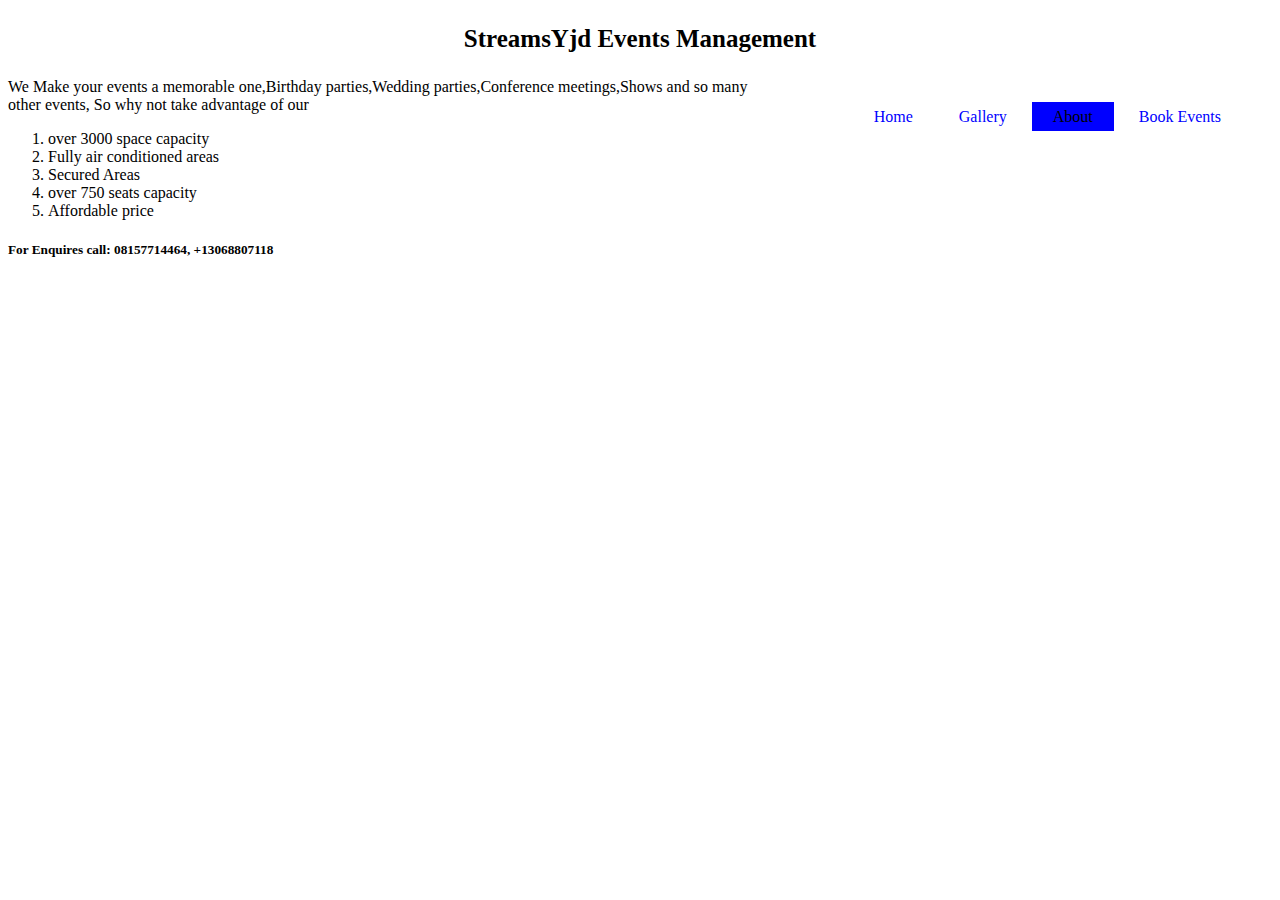
<file: About.html>
<!DOCTYPE html>
<html>
<head>
	<title>StreamsYjd Events Management</title>
	<style>
		ul{
	float: right;
	list-style-type: none;
	margin:30px;
}
ul li{
	display: inline-block;
}
ul li a{
	text-decoration: none;
	color:blue;
	padding:5px 20px;
	border: 1px solid transparent;
	transition: 0.6s ease; 
}
ul li a:hover{
	background-color:blue;
	color: black;
}
ul li.active a{
	background-color:blue;
	color: black;

}
h3
{
	font-size: 25px;
	text-align: center;
}

	</style>
</head>
<body>
	<header>
		<h3>StreamsYjd Events Management</h3>
		<div>
		<ul>
			<li class=""><a href="index.html">Home</a></li>
			<li class=""><a href="Gallery.html">Gallery</a></li>
			<li class="active"><a href="About.html">About</a></li>
			<li class=""><a href="Book Events.html">Book Events</a></li>
		</ul>	
		</div>
	<p>
		 We Make your events a memorable one,Birthday parties,Wedding parties,Conference meetings,Shows and so many other events, So why not take advantage of our
		<ol>
			<li>
				over 3000 space capacity
			</li>
			<li>
				Fully air conditioned areas
			</li>
			<li>
				Secured Areas
			</li>
			<li>
				over 750 seats capacity
			</li>
			<li>
				Affordable price
			</li>
			

		</ol>
	</p>
	<h5>
		For Enquires call: 08157714464, +13068807118
	</h5>

</body>
</html>
</file>
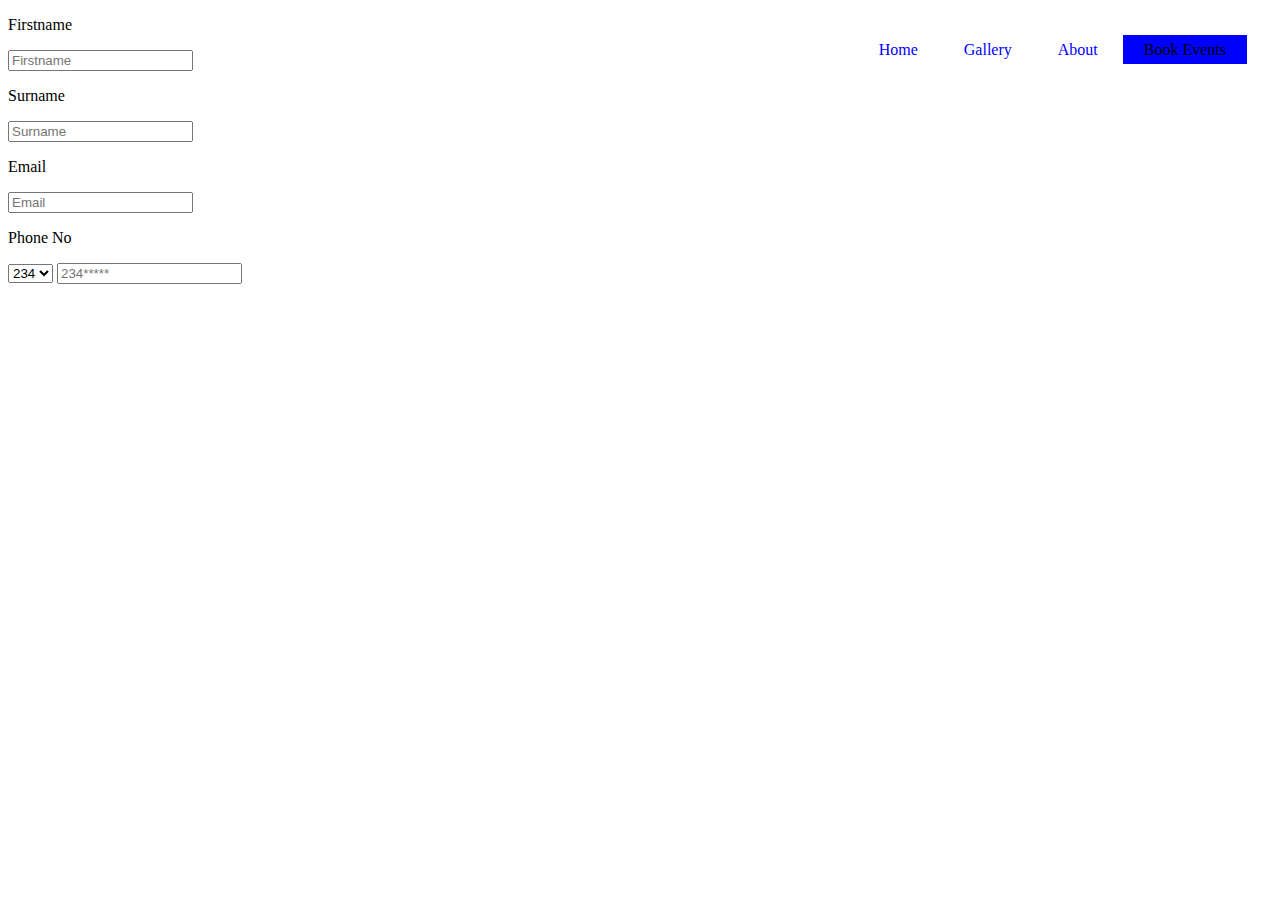
<file: Book Events.html>
<!DOCTYPE html>
<html>
<head>
	<title>www.StreamsYjd.com</title>
	<link rel="stylesheet" type="text/css" href="Book Events.css">
</head>
<body>
	<ul>
			<li class=""><a href="index.html">Home</a></li>
			<li class=""><a href="Gallery.html">Gallery</a></li>
			<li class=""><a href="About.html">About</a></li>
			<li class="active"><a href="Book Events.html">Book Events</a></li>
		</ul>
	<form>
		 <p>
		 	Firstname
		 </p>
		 <input type="text" placeholder="Firstname" name="">
		 <p>
		 	Surname
		 </p>
		 <input type="text" placeholder="Surname" name="">
		 <p>
		 	Email
		 </p>
		 <input type="Mail" placeholder="Email" name="">
		 <p>    
		 	Phone No
		 </p>
		 <select>
		 	<option>234</option>
		 	<option>144</option>
		 	<option>13</option>
		 </select>
		 <input type="Phone" placeholder="234*****" name="">
	</form>


</body>
</html>
</file>
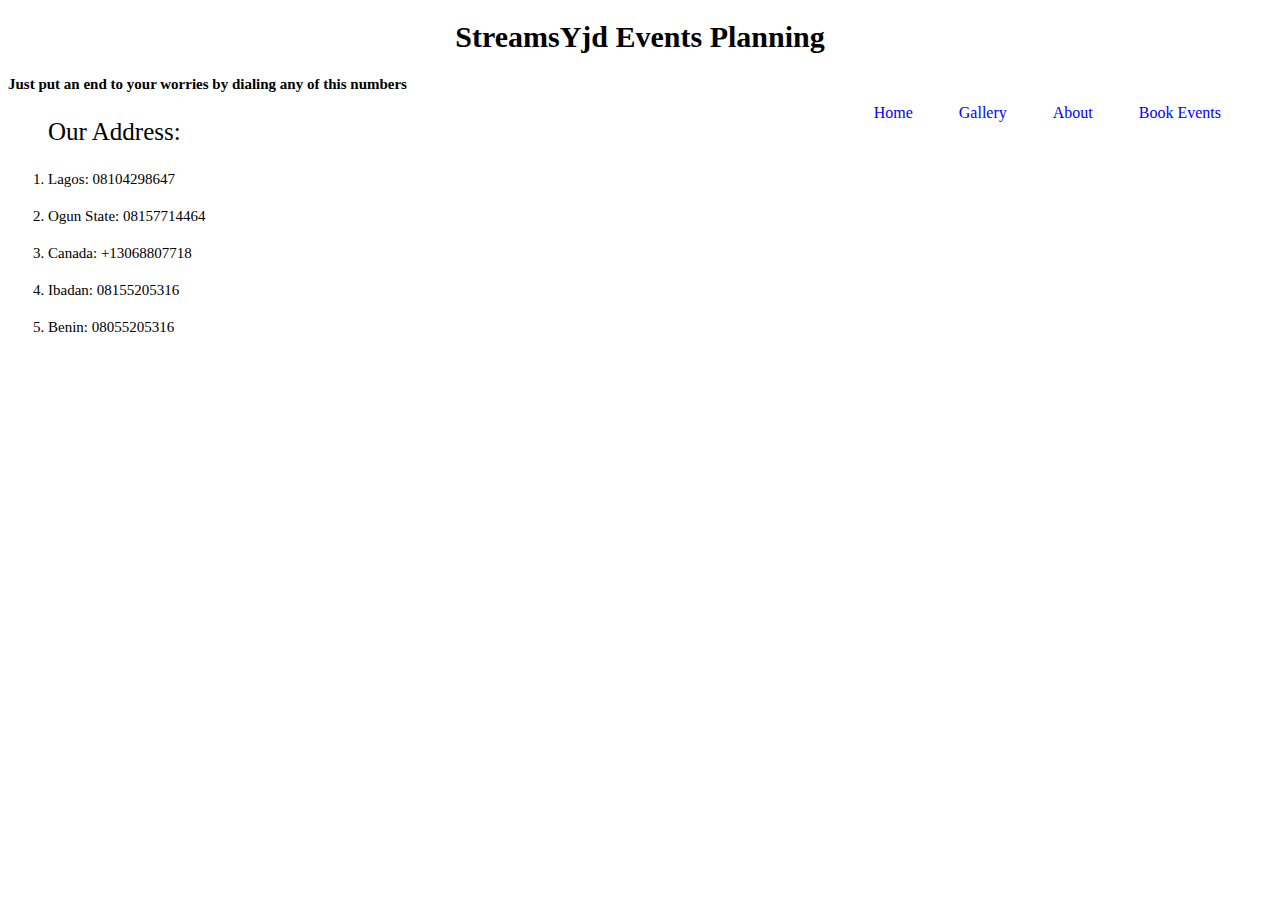
<file: contact us.html>
<!DOCTYPE html>
<html>
<head>
	<title>StreamsYjd Events Company</title>
	<link rel="stylesheet" type="text/css" href="Locate us.css">
	</head>
<body>

	<header>
		<h1>StreamsYjd Events Planning</h1>
		<div>
		<ul>
			<li class=""><a href="index.html">Home</a></li>
			<li class=""><a href="Gallery.html">Gallery</a></li>
			<li class=""><a href="About.html">About</a></li>
			<li class=""><a href="Book Events.html">Book Events</a></li>

		</ul>
	</div>
	</header>
	<h5>
		<h4> Just put an end to your worries by dialing any of this numbers</h4>

		<ol><p>Our Address:	</p>	
		<li>Lagos: 08104298647</li>

		<li>Ogun State: 08157714464</li>

		<li>Canada: +13068807718</li>

		<li>Ibadan: 08155205316</li>

		<li>Benin: 08055205316</li>
	</li>
</ol>
	</h5>

</body>
</html>
</file>
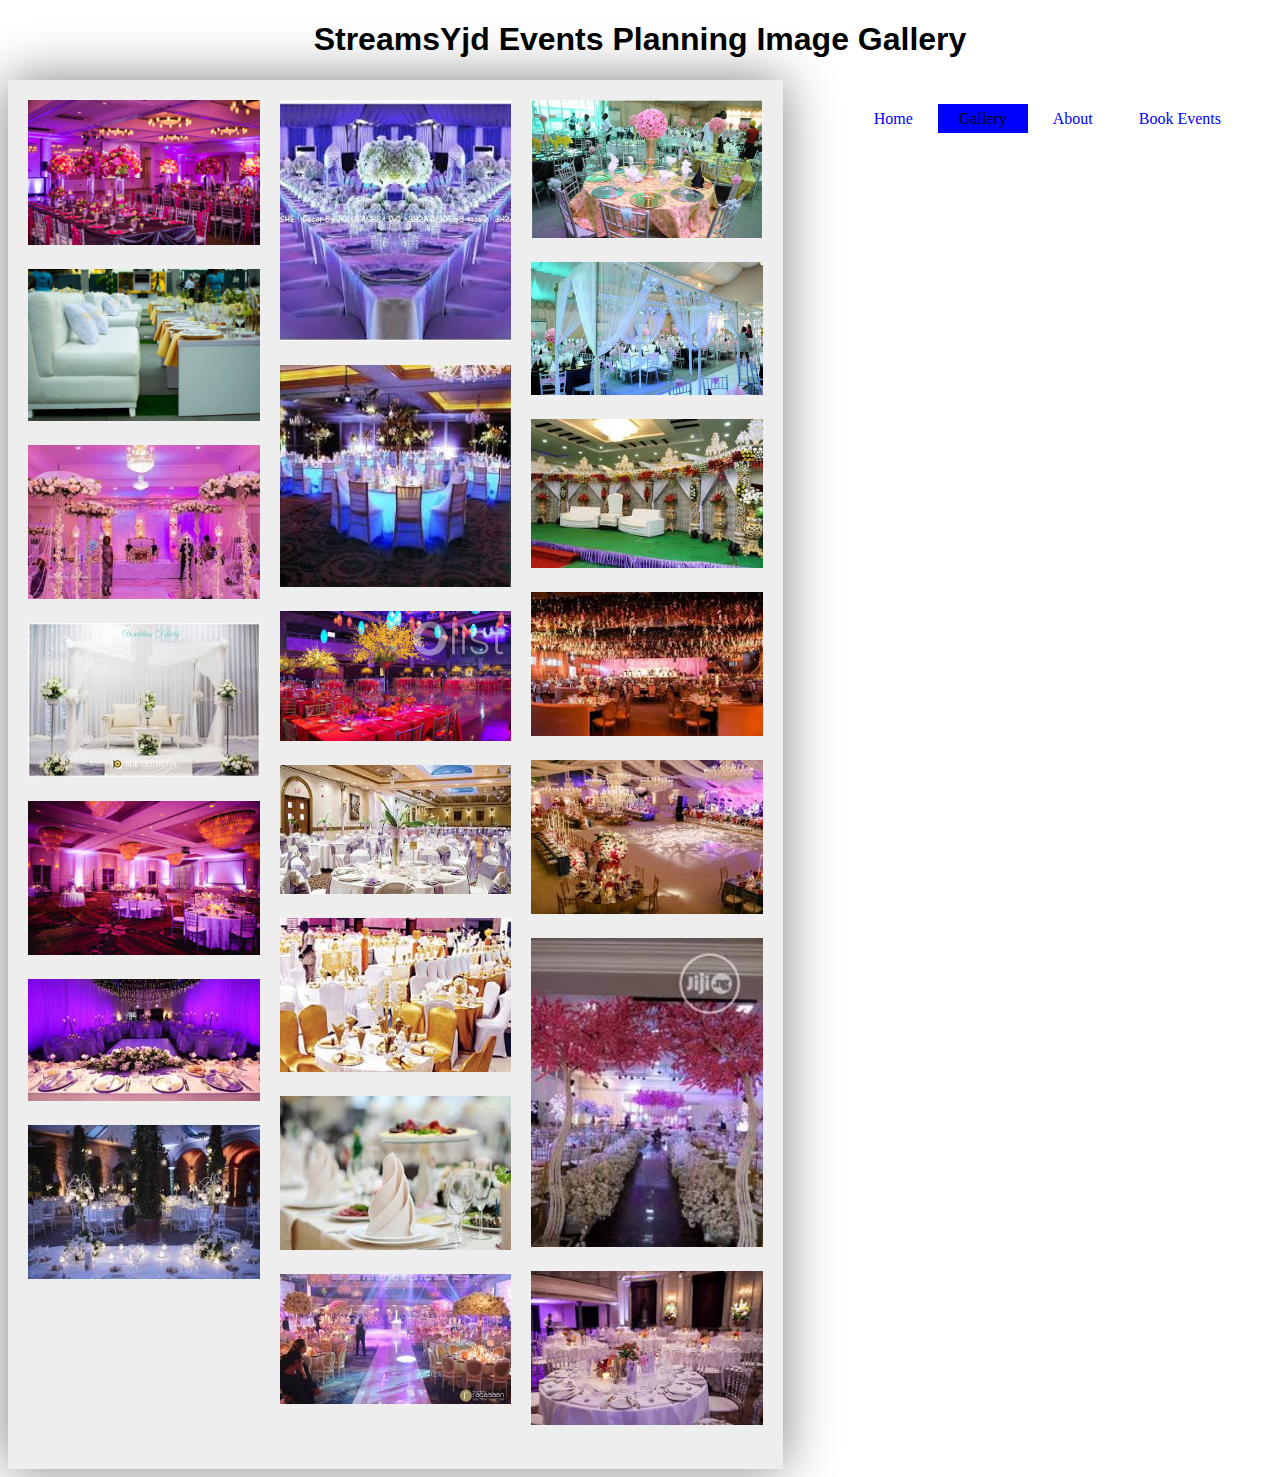
<file: Gallery.html>
<!DOCTYPE html>
<html>
<head>
	<title>www.StreamsYjd Gallery.com</title>
	<link rel="stylesheet" type="text/css" href="Gallery.css">

</head>
<body>
	<h1>StreamsYjd Events Planning Image Gallery</h1>
	<header>
		<div>
		<ul>
			<li class=""><a href="index.html">Home</a></li>
			<li class="active"><a href="Gallery.html">Gallery</a></li>
			<li class=""><a href="About.html">About</a></li>
			<li class=""><a href="Book Events.html">Book Events</a></li>
		</ul>	
		</div>
		
	<div class="container">
		<img src="img/1.jpg">
		<img src="img/2.jpg">
		<img src="img/3.jpg">
		<img src="img/4.jpg">
		<img src="img/5.jpg">
		<img src="img/6.jpg">
		<img src="img/7.jpg">
		<img src="img/8.jpg">
		<img src="img/9.jpg">
		<img src="img/10.jpg">
		<img src="img/11.jpg">
		<img src="img/12.jpg">
		<img src="img/13.jpg">
		<img src="img/14.jpg">
		<img src="img/15.jpg">
		<img src="img/16.jpg">
		<img src="img/17.jpg">
		<img src="img/18.jpg">
		<img src="img/19.jpg">
		<img src="img/20.jpg">
		<img src="img/21.jpg">


	</div>

</body>
</html>
</file>
<file: Book Events.css>
ul{
	float: right;
	list-style-type: none;
	margin: 25px;
}
ul li{
	display: inline-block;
}
ul li a{
	text-decoration: none;
	color:blue;
	padding:5px 20px;
	border: 1px solid transparent;
	transition: 0.6s ease; 
}
ul li a:hover{
	background-color:blue;
	color: black;
}
ul li.active a{
	background-color:blue;
	color: black;

}
</file>
<file: Locate us.css>
header h1{
	text-align: center;
	font-size: 30px;
}
h4{
	font-size: 15px;
}
ul{
	float: right;
	list-style-type: none;
	margin:30px;
}
ul li{
	display: inline-block;
}
ul li a{
	text-decoration: none;
	color:blue;
	padding:5px 20px;
	border: 1px solid transparent;
	transition: 0.6s ease;
	margin-top: 20px; 
}
ul li a:hover{
	background-color:blue;
	color: black;
}
ul li.active a{
	background-color:blue;
	color: black;

}
ol p{
     font-size: 25px;
}
ol li{
	font-size:15px; 
	margin-top: 20px;
}
</file>
<file: Gallery.css>
body{
	background-color:;
}
h1{
	font-family: arial;
	text-align: center;
}
ul{
	float: right;
	list-style-type: none;
	margin:30px;
}
ul li{
	display: inline-block;
}
ul li a{
	text-decoration: none;
	color:blue;
	padding:5px 20px;
	border: 1px solid transparent;
	transition: 0.6s ease; 
}
ul li a:hover{
	background-color:blue;
	color: black;
}
ul li.active a{
	background-color:blue;
	color: black;

}
.main{
	max-width: 1200px;
	margin: auto;
}
.container{
	margin:0 auto;
	max-width: 1000px;
	padding: 20px;
	box-shadow: 0px 0px 50px grey;
	column-count: 3;
	column-gap: 20px;
	column-width: 33.3333%;
	background:#eee;	
}
img{
	width: 100%;
	height: auto;
	margin-bottom: 20px;
}
@media only screen and (min-width: 500px) and (max-width: 750px){
	.container{
		column-count: 2;
		column-width: 50%;
	}
}
@media only screen and (max-width: 499px){
	.container{
		column-count: 1;
		column-width: 100%;
	}
}
</file>
